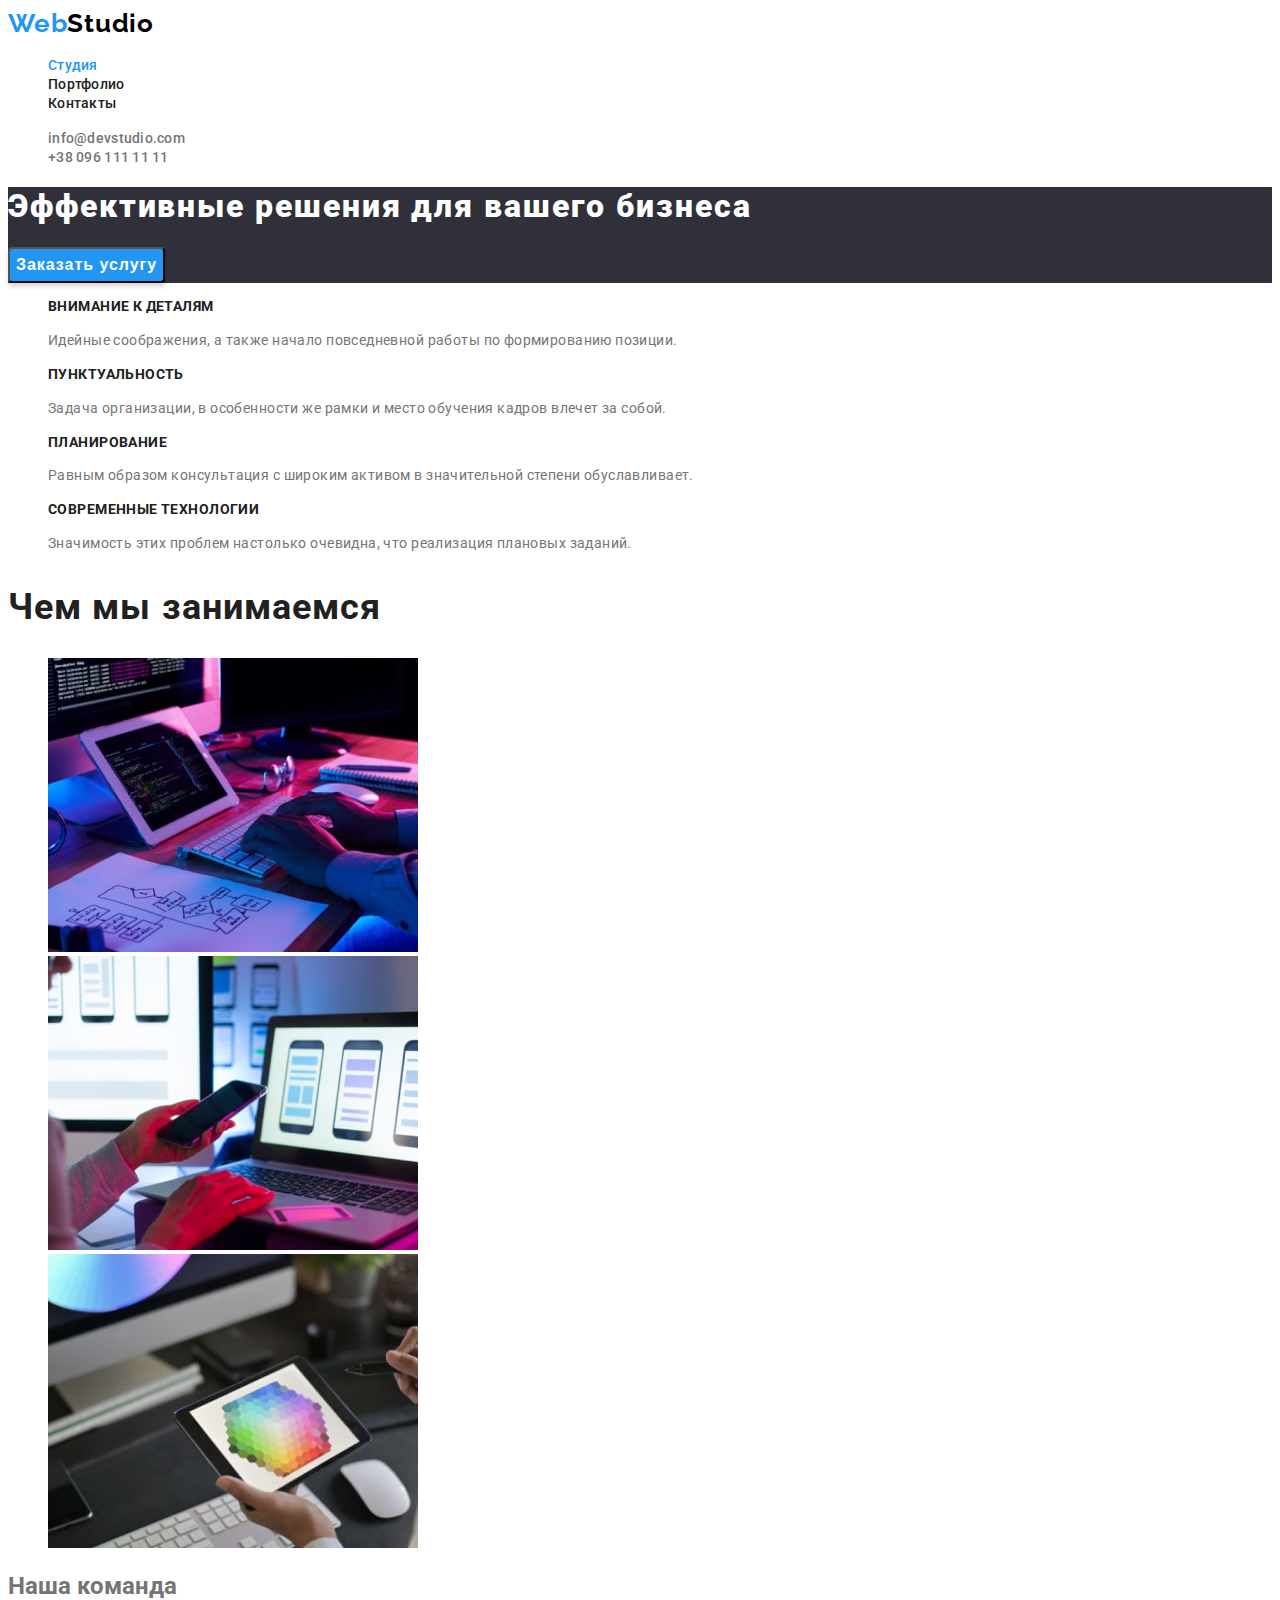
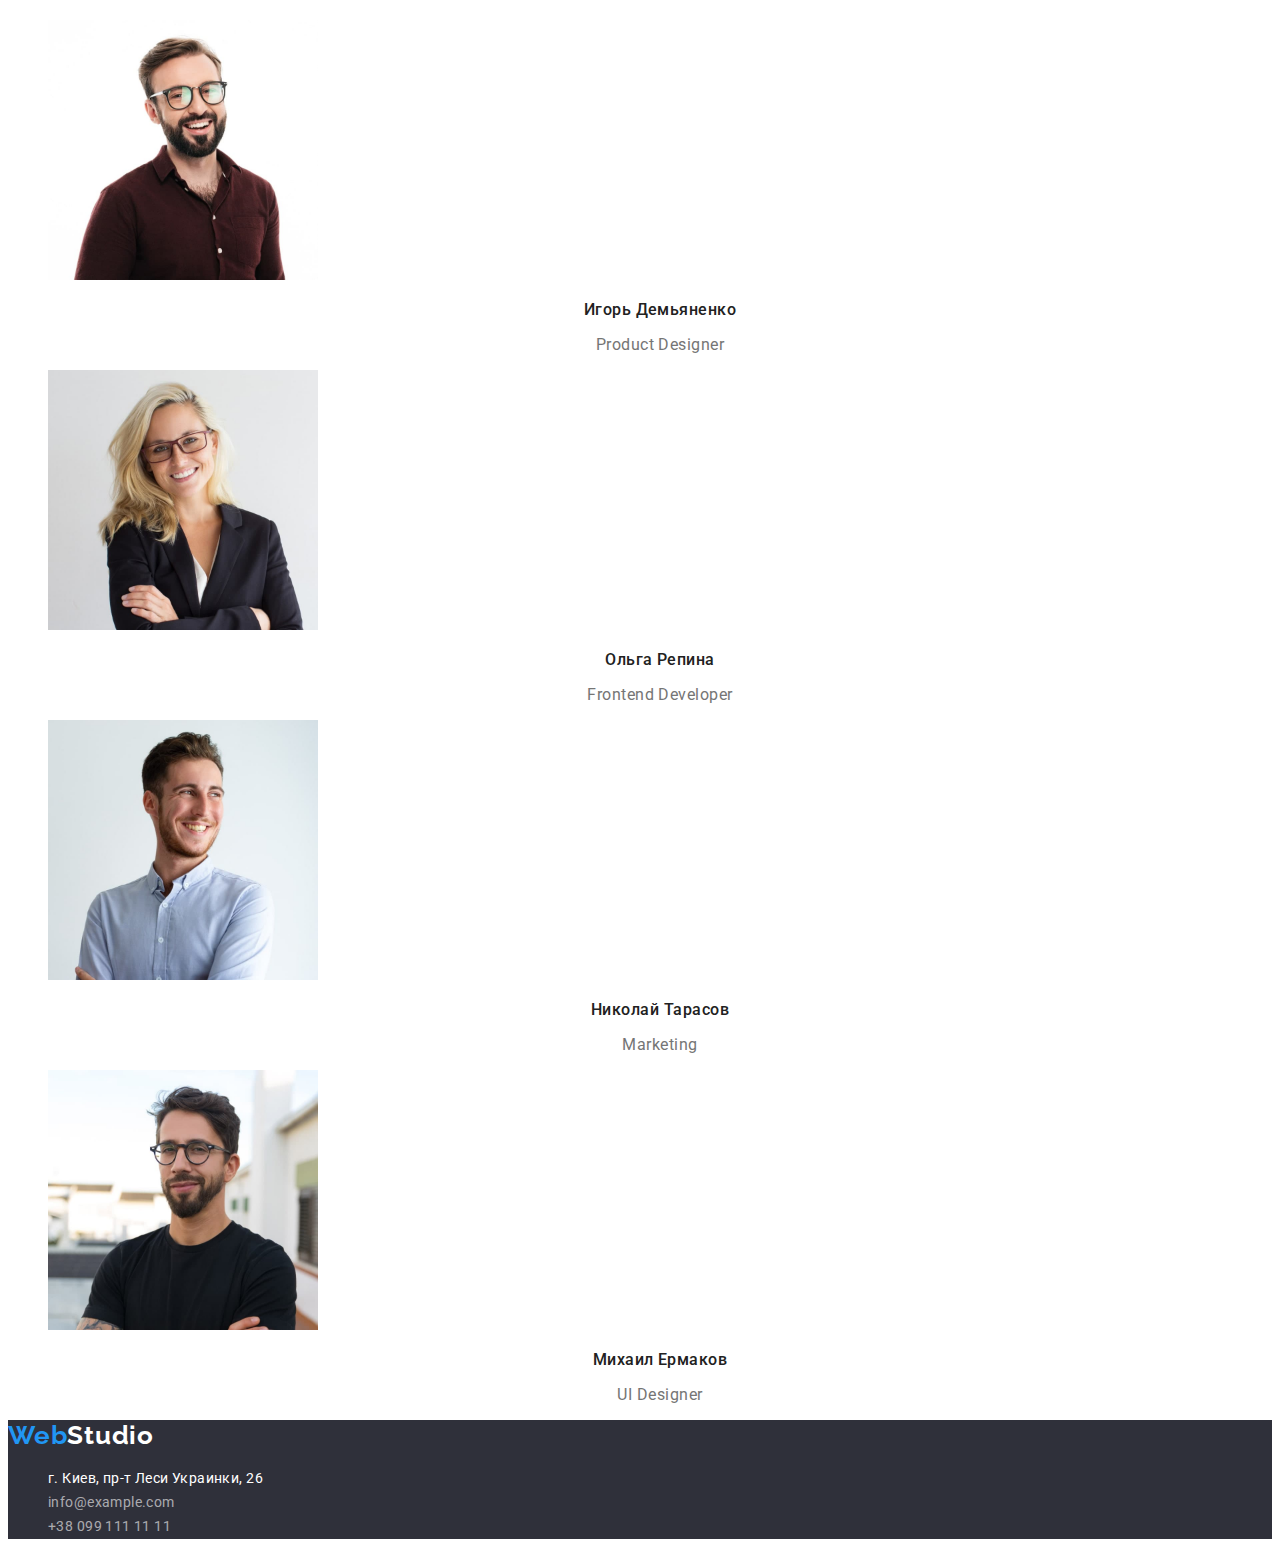
<file: index.html>
<!DOCTYPE html>
<html lang="ru">
  <head>
    <meta charset="UTF-8" />
    <meta http-equiv="X-UA-Compatible" content="IE=edge" />
    <meta name="viewport" content="width=device-width, initial-scale=1.0" />
    <title>Portfolio</title>
    <link rel="preconnect" href="https://fonts.googleapis.com" />
    <link rel="preconnect" href="https://fonts.gstatic.com" crossorigin />
    <link
      href="https://fonts.googleapis.com/css2?family=Raleway:wght@700&family=Roboto:wght@400;500;700;900&display=swap"
      rel="stylesheet"
    />
    <link
      rel="preconnect"
      href="https://cdnjs.com/libraries/modern-normalize"
    />
    <link rel="stylesheet" type="text/css" href="./css/styles.css" />
  </head>
  <body>
    <header>
      <a class="logo link" lang="en" href="./index.html"
        >Web<span class="header-logo">Studio</span></a
      >
      <nav>
        <ul>
          <li class="list">
            <a class="nav-item current link" href="./index.html">Студия</a>
          </li>
          <li class="list">
            <a class="nav-item link" href="./portfolio.html">Портфолио</a>
          </li>
          <li class="list">
            <a class="nav-item link" href="">Контакты</a>
          </li>
        </ul>
      </nav>
      <ul>
        <li class="list">
          <a class="header-contact link" href="mailto:info@devstudio.com"
            >info@devstudio.com</a
          >
        </li>
        <li class="list">
          <a class="header-contact link" href="tel:+38096111111"
            >+38 096 111 11 11</a
          >
        </li>
      </ul>
    </header>
    <main>
      <section class="title-section">
        <h1 class="main-title">Эффективные решения для вашего бизнеса</h1>
        <button type="button" class="title-button">Заказать услугу</button>
      </section>
      <section>
        <ul>
          <li class="list">
            <h2 class="advantages-title">Внимание к деталям</h2>
            <p class="advantages-text">
              Идейные соображения, а также начало повседневной работы по
              формированию позиции.
            </p>
          </li>
          <li class="list">
            <h2 class="advantages-title">Пунктуальность</h2>
            <p class="advantages-text">
              Задача организации, в особенности же рамки и место обучения кадров
              влечет за собой.
            </p>
          </li>
          <li class="list">
            <h2 class="advantages-title">Планирование</h2>
            <p class="advantages-text">
              Равным образом консультация с широким активом в значительной
              степени обуславливает.
            </p>
          </li>
          <li class="list">
            <h2 class="advantages-title">Современные технологии</h2>
            <p class="advantages-text">
              Значимость этих проблем настолько очевидна, что реализация
              плановых заданий.
            </p>
          </li>
        </ul>
      </section>
      <section>
        <h2 class="work-title">Чем мы занимаемся</h2>
        <ul>
          <li class="list">
            <img
              src="./images/coding.jpg"
              alt="coding"
              width="370"
              height="294"
            />
          </li>
          <li class="list">
            <img
              src="./images/marketing.jpg"
              alt="marketing"
              width="370"
              height="294"
            />
          </li>
          <li class="list">
            <img
              src="./images/desing.jpg"
              alt="desing"
              width="370"
              height="294"
            />
          </li>
        </ul>
      </section>
      <section>
        <h2 class="team-main-title">Наша команда</h2>
        <ul>
          <li class="list">
            <img
              src="./images/team/product.jpg"
              alt="Игорь Демьяненко"
              width="270"
              height="260"
            />
            <h3 class="team-second-title">Игорь Демьяненко</h3>
            <p class="team-text" lang="en">Product Designer</p>
          </li>
          <li class="list">
            <img
              src="./images/team/developer.jpg"
              alt="Ольга Репина"
              width="270"
              height="260"
            />
            <h3 class="team-second-title">Ольга Репина</h3>
            <p class="team-text" lang="en">Frontend Developer</p>
          </li>
          <li class="list">
            <img
              src="./images/team/marketing.jpg"
              alt="Николай Тарасов"
              width="270"
              height="260"
            />
            <h3 class="team-second-title">Николай Тарасов</h3>
            <p class="team-text" lang="en">Marketing</p>
          </li>
          <li class="list">
            <img
              src="./images/team/designer.jpg"
              alt="Михаил Ермаков"
              width="270"
              height="260"
            />
            <h3 class="team-second-title">Михаил Ермаков</h3>
            <p class="team-text" lang="en">UI Designer</p>
          </li>
        </ul>
      </section>
    </main>
    <footer class="footer">
      <a class="logo link" lang="en" href="./index.html"
        >Web<span class="footer-logo">Studio</span></a
      >
      <address>
        <ul>
          <li class="list">
            <a
              class="footer-addres-link link"
              href="https://goo.gl/maps/MXfDyZYe7NuaeCFu9"
              target="_blank"
              rel="noopener noreferrer"
              >г. Киев, пр-т Леси Украинки, 26</a
            >
          </li>
          <li class="list">
            <a class="footer-contact link" href="mailto:info@example.com"
              >info@example.com</a
            >
          </li>
          <li class="list">
            <a class="footer-contact link" href="tel:+380991111111"
              >+38 099 111 11 11</a
            >
          </li>
        </ul>
      </address>
    </footer>
  </body>
</html>
</file>
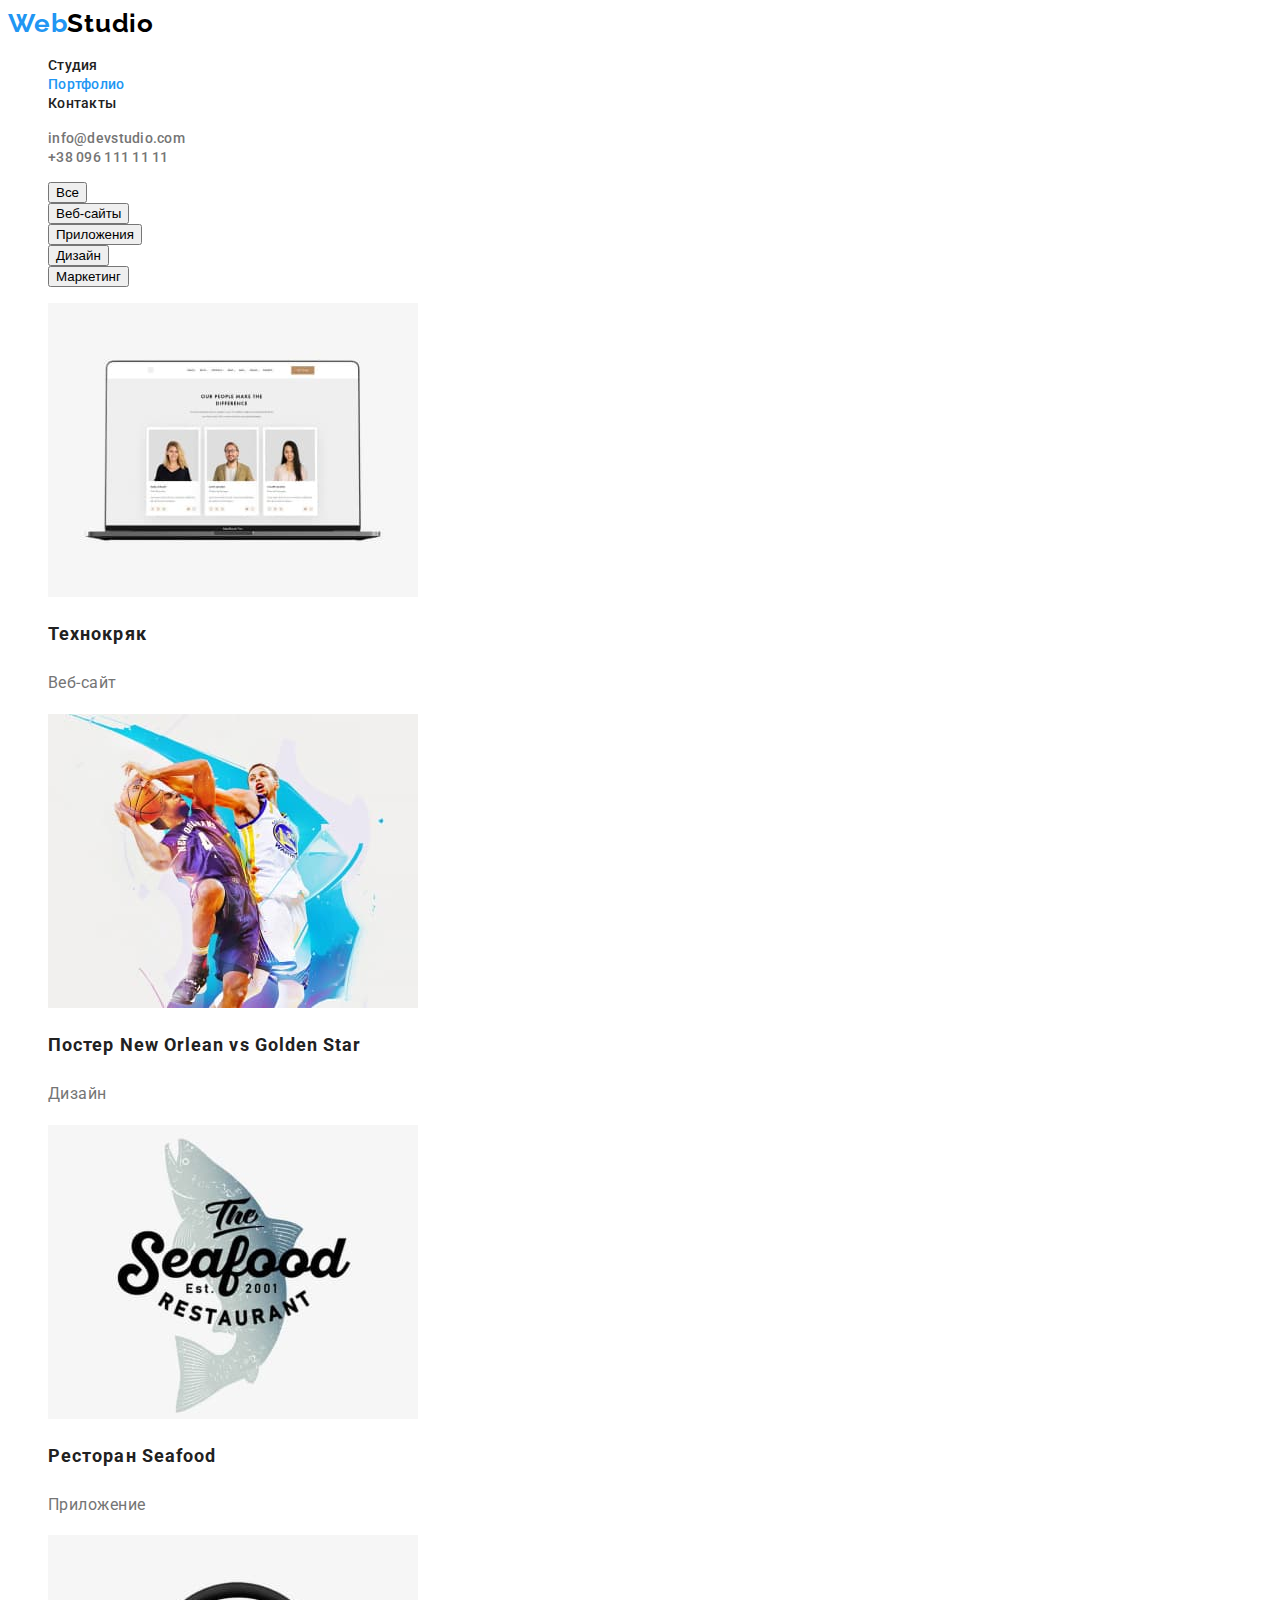
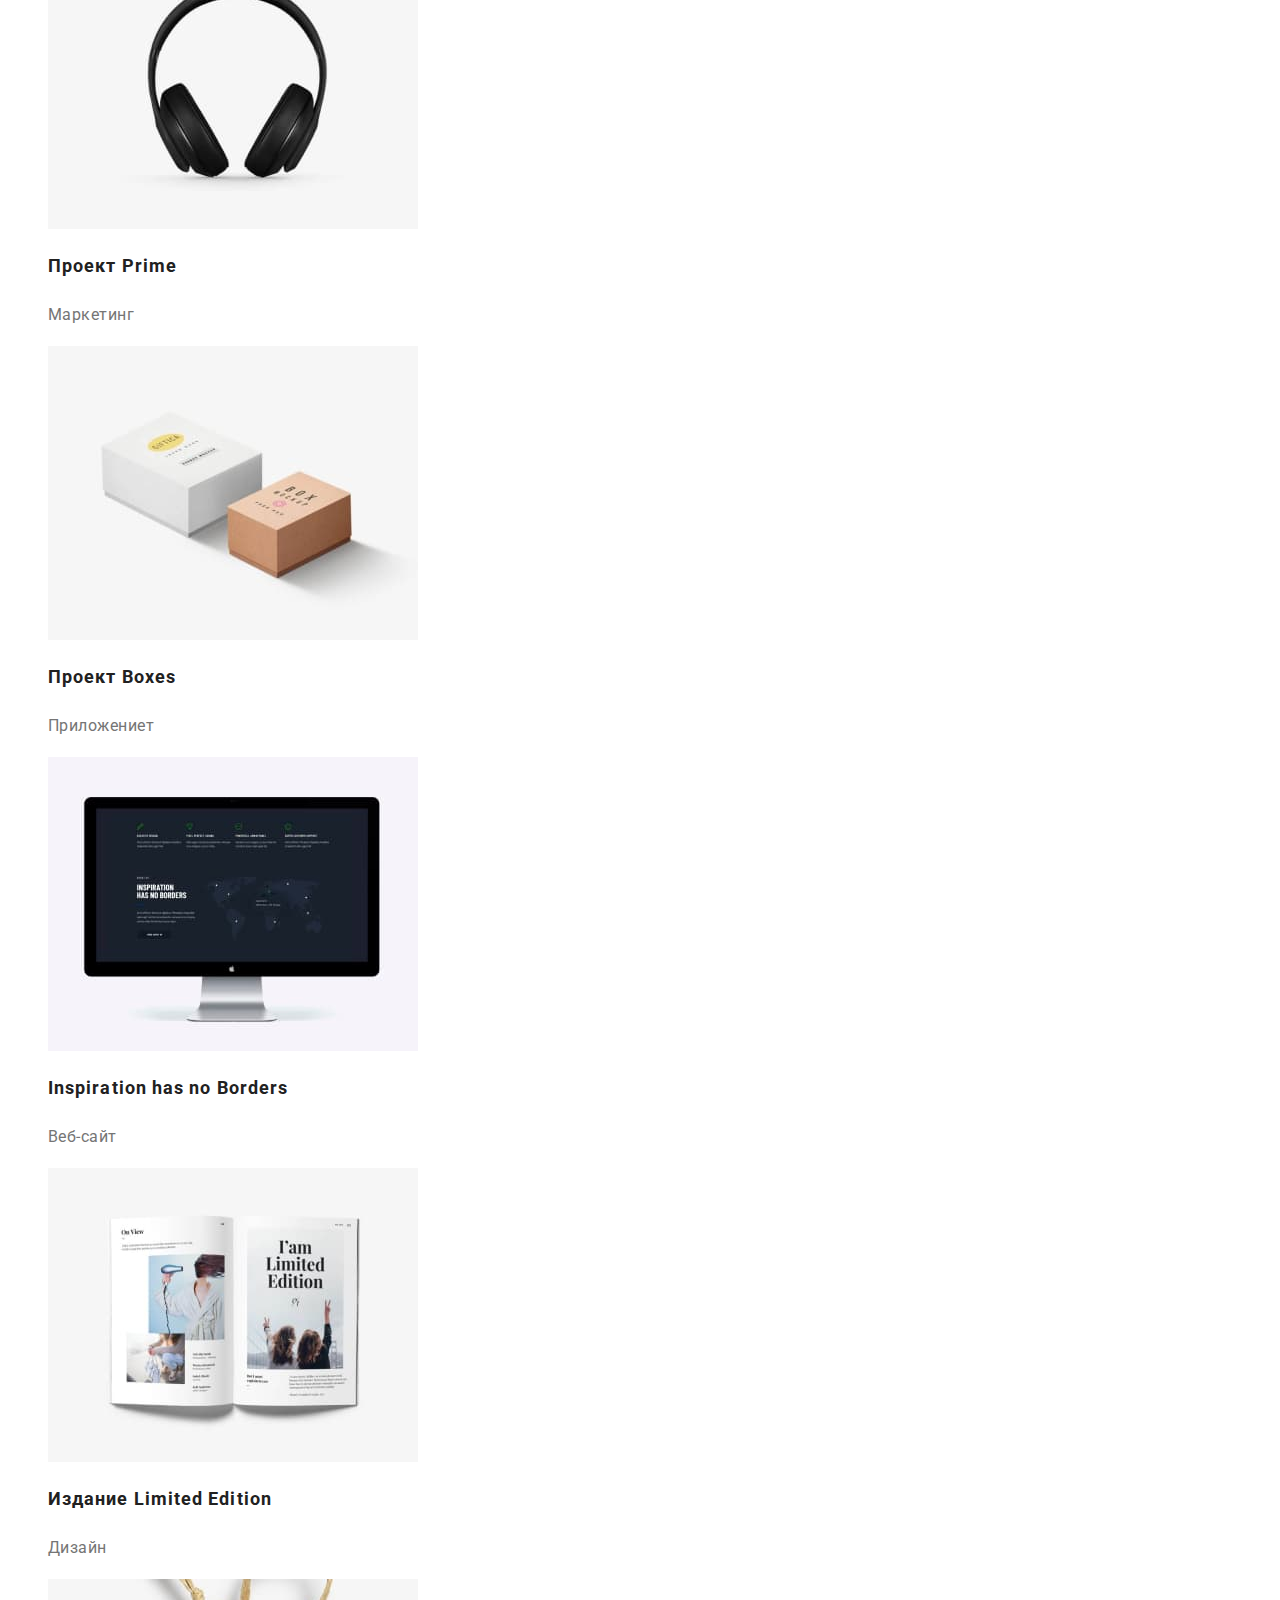
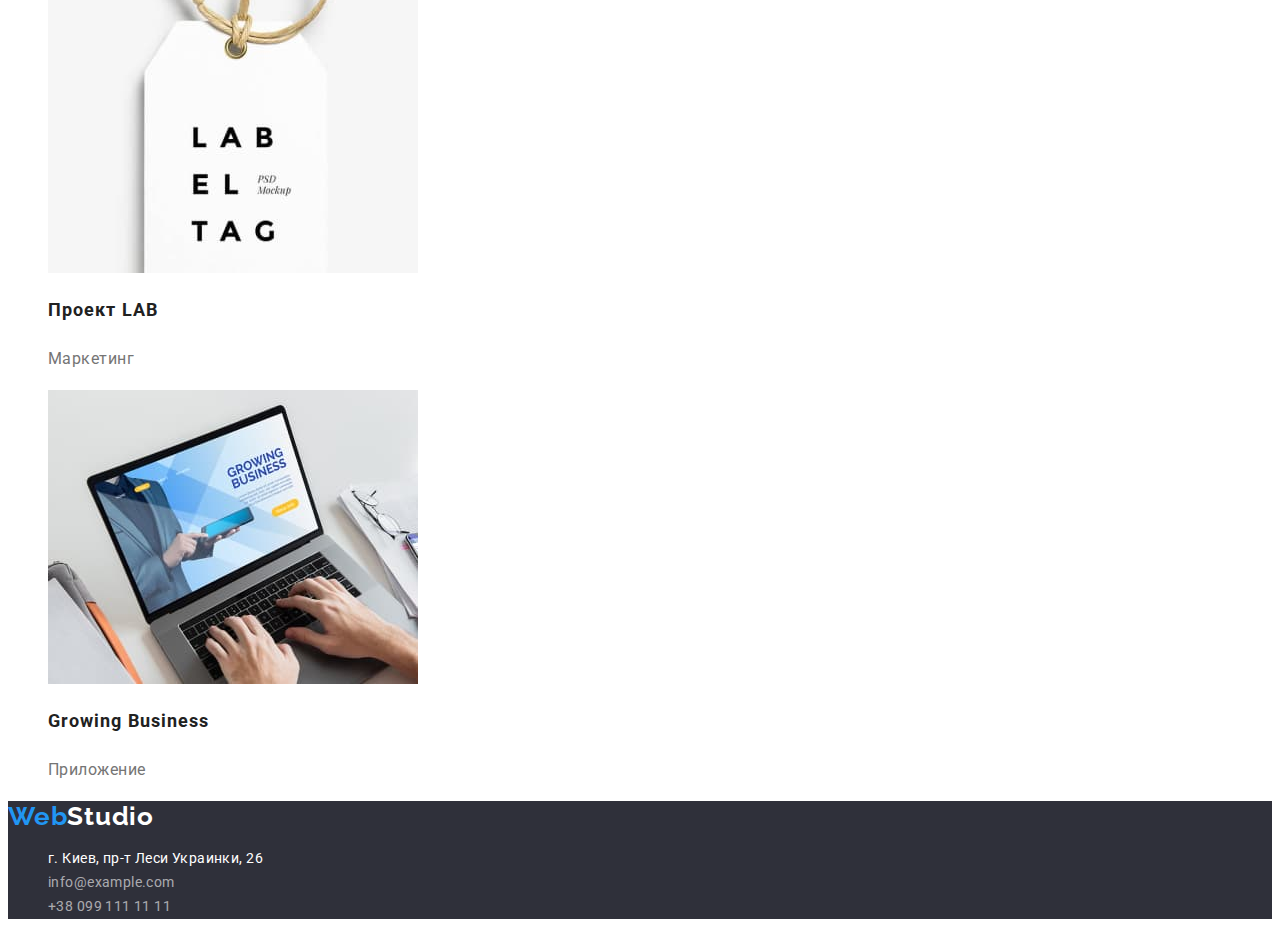
<file: portfolio.html>
<!DOCTYPE html>
<html lang="ru">
  <head>
    <meta charset="UTF-8" />
    <meta http-equiv="X-UA-Compatible" content="IE=edge" />
    <meta name="viewport" content="width=device-width, initial-scale=1.0" />
    <title>Portfolio</title>
    <link rel="preconnect" href="https://fonts.googleapis.com" />
    <link rel="preconnect" href="https://fonts.gstatic.com" crossorigin />
    <link
      href="https://fonts.googleapis.com/css2?family=Raleway:wght@700&family=Roboto:wght@400;500;700;900&display=swap"
      rel="stylesheet"
    />
    <link
      rel="preconnect"
      href="https://cdnjs.com/libraries/modern-normalize"
    />
    <link rel="stylesheet" type="text/css" href="./css/styles.css" />
  </head>
  <body>
    <header>
      <a class="logo link" lang="en" href="./index.html"
        >Web<span class="header-logo">Studio</span></a
      >
      <nav>
        <ul>
          <li class="list">
            <a class="nav-item link" href="./index.html">Студия</a>
          </li>
          <li class="list">
            <a class="nav-item current link" href="./portfolio.html"
              >Портфолио</a
            >
          </li>
          <li class="list">
            <a class="nav-item link" href="">Контакты</a>
          </li>
        </ul>
      </nav>
      <ul>
        <li class="list">
          <a class="header-contact link" href="mailto:info@devstudio.com"
            >info@devstudio.com</a
          >
        </li>
        <li class="list">
          <a class="header-contact link" href="tel:+38096111111"
            >+38 096 111 11 11</a
          >
        </li>
      </ul>
    </header>
    <main class="portfolio">
      <section>
        <h1 class="visually-hidden">Портфолио</h1>
        <ul class="filter list">
          <li>
            <button type="button" class="portfolio-button">Все</button>
          </li>
          <li>
            <button type="button" class="portfolio-button">Веб-сайты</button>
          </li>
          <li>
            <button type="button" class="portfolio-button">Приложения</button>
          </li>
          <li>
            <button type="button" class="portfolio-button">Дизайн</button>
          </li>
          <li>
            <button type="button" class="portfolio-button">Маркетинг</button>
          </li>
        </ul>
        <ul class="gallery list">
          <li>
            <img
              class="gallery-img"
              src="./images/portfolio/gallery-img-1.jpg"
              alt="Технокряк"
              width="370"
              height="294"
            />
            <h2 class="gallery-name">Технокряк</h2>
            <p class="gallery-text">Веб-сайт</p>
          </li>
          <li>
            <img
              class="gallery-img"
              src="./images/portfolio/gallery-img-2.jpg"
              alt="Постер New Orlean vs Golden Sta"
              width="370"
              height="294"
            />
            <h2 class="gallery-name">Постер New Orlean vs Golden Star</h2>
            <p class="gallery-text">Дизайн</p>
          </li>
          <li>
            <img
              class="gallery-img"
              src="./images/portfolio/gallery-img-3.jpg"
              alt="Ресторан Seafood"
              width="370"
              height="294"
            />
            <h2 class="gallery-name">Ресторан Seafood</h2>
            <p class="gallery-text">Приложение</p>
          </li>
          <li>
            <img
              class="gallery-img"
              src="./images/portfolio/gallery-img-4.jpg"
              alt="Проект Prime"
              width="370"
              height="294"
            />
            <h2 class="gallery-name">Проект Prime</h2>
            <p class="gallery-text">Маркетинг</p>
          </li>
          <li>
            <img
              class="gallery-img"
              src="./images/portfolio/gallery-img-5.jpg"
              alt="Проект Boxes"
              width="370"
              height="294"
            />
            <h2 class="gallery-name">Проект Boxes</h2>
            <p class="gallery-text">Приложениет</p>
          </li>
          <li>
            <img
              class="gallery-img"
              src="./images/portfolio/gallery-img-6.jpg"
              alt="Inspiration has no Borders"
              width="370"
              height="294"
            />
            <h2 class="gallery-name">Inspiration has no Borders</h2>
            <p class="gallery-text">Веб-сайт</p>
          </li>
          <li>
            <img
              class="gallery-img"
              src="./images/portfolio/gallery-img-7.jpg"
              alt="Издание Limited Edition"
              width="370"
              height="294"
            />
            <h2 class="gallery-name">Издание Limited Edition</h2>
            <p class="gallery-text">Дизайн</p>
          </li>
          <li>
            <img
              class="gallery-img"
              src="./images/portfolio/gallery-img-8.jpg"
              alt="Проект LAB"
              width="370"
              height="294"
            />
            <h2 class="gallery-name">Проект LAB</h2>
            <p class="gallery-text">Маркетинг</p>
          </li>
          <li>
            <img
              class="gallery-img"
              src="./images/portfolio/gallery-img-9.jpg"
              alt="Growing Business"
              width="370"
              height="294"
            />
            <h2 class="gallery-name">Growing Business</h2>
            <p class="gallery-text">Приложение</p>
          </li>
        </ul>
      </section>
    </main>
    <footer class="footer">
      <a class="logo link" lang="en" href="./index.html"
        >Web<span class="footer-logo">Studio</span></a
      >
      <address>
        <ul>
          <li class="list">
            <a
              class="footer-addres-link link"
              href="https://goo.gl/maps/MXfDyZYe7NuaeCFu9"
              target="_blank"
              rel="noopener noreferrer"
              >г. Киев, пр-т Леси Украинки, 26</a
            >
          </li>
          <li class="list">
            <a class="footer-contact link" href="mailto:info@example.com"
              >info@example.com</a
            >
          </li>
          <li class="list">
            <a class="footer-contact link" href="tel:+380991111111"
              >+38 099 111 11 11</a
            >
          </li>
        </ul>
      </address>
    </footer>
  </body>
</html>
</file>
<file: css/styles.css>
:root {
  --main-background-color: #ffffff;
  --second-background-color: #2f303a;
  --logo-color: #2196f3;
  --header-second-logo-color: #000000;
  --footer-second-logo-color: #ffffff;
  --main-title-color: #ffffff;
  --second-title-color: #212121;
  --main-text-color: #757575;
  --accent-color: #2196f3;
  --navigation-link-color: #212121;
  --contact-link-color: #757575;
  --button-background-color: #f5f4fa;
  --button-text-color: #212121;
  --accent-button-background-color: #2196f3;
  --accent-button-text-color: #ffffff;
}

body {
  font-family: "Roboto", sans-serif;
  background-color: var(--main-background-color);
  color: var(--main-text-color);
}

.list {
  list-style: none;
}

.link {
  text-decoration: none;
}

.visually-hidden {
  position: absolute;
  width: 1px;
  height: 1px;
  margin: -1px;
  padding: 0;
  overflow: hidden;
  border: 0;
  clip: rect(0 0 0 0);
}

/* -------------header------------- */

.logo {
  font-family: Raleway;
  font-weight: 700;
  font-size: 26px;
  line-height: 1.19;
  letter-spacing: 0.03em;
  color: var(--logo-color);
}
.header-logo {
  color: var(--header-second-logo-color);
}

.nav-item {
  font-weight: 500;
  font-size: 14px;
  line-height: 1.14;
  letter-spacing: 0.02em;
  color: var(--navigation-link-color);
}

.current {
  color: var(--accent-color);
}

.header-contact {
  font-weight: 500;
  font-size: 14px;
  line-height: 1.14;
  letter-spacing: 0.02em;
  color: var(--contact-link-color);
}

.nav-item:focus,
.nav-item:hover {
  color: var(--accent-color);
}

.header-contact:hover,
.header-contact:focus {
  color: var(--accent-color);
}

/* --------------section title page------------- */

.title-section {
  background-color: var(--second-background-color);
}

.main-title {
  font-family: Roboto;
  font-weight: 900;
  font-size: 1.36;
  letter-spacing: 0.06em;
  color: var(--main-title-color);
}

.title-button {
  font-weight: bold;
  font-size: 16px;
  line-height: 1.87;
  align-items: center;
  text-align: center;
  letter-spacing: 0.06em;
  color: var(--main-title-color);
  background-color: #2196f3;
  box-shadow: 0px 4px 4px rgba(0, 0, 0, 0.15);
  border-radius: 4px;
}

.title-button:focus,
.title-button:hover {
  cursor: pointer;
}

/* --------------section advatages------------- */

.advantages-title {
  font-weight: 700;
  font-size: 14px;
  line-height: 1.14;
  letter-spacing: 0.03em;
  text-transform: uppercase;
  color: var(--second-title-color);
}

.advantages-text {
  font-size: 14px;
  line-height: 1.71;
  letter-spacing: 0.03em;
  color: var(--main-text-color);
}

/* --------------section work------------- */

.work-title {
  font-weight: 700;
  font-size: 36px;
  line-height: 1.17;
  letter-spacing: 0.03em;
  color: var(--second-title-color);
}

/* --------------section team------------- */

.team-title {
  font-weight: 700;
  font-size: 36px;
  line-height: 1.17;
  letter-spacing: 0.03em;
  color: var(--second-title-color);
}

.team-second-title {
  font-weight: 500;
  font-size: 16px;
  line-height: 1.19;
  text-align: center;
  letter-spacing: 0.03em;
  color: var(--second-title-color);
}

.team-text {
  font-size: 16px;
  line-height: 1.19;
  text-align: center;
  letter-spacing: 0.03em;
  color: var(--main-text-color);
}

/* --------------footer------------- */

.footer {
  background-color: var(--second-background-color);
}

.footer-logo {
  color: var(--footer-second-logo-color);
}

.footer-addres-link {
  font-style: normal;
  font-size: 14px;
  line-height: 1.71;
  letter-spacing: 0.03em;
  color: #ffffff;
}

.footer-contact {
  font-style: normal;
  font-size: 14px;
  line-height: 1.71;
  letter-spacing: 0.03em;
  color: rgba(255, 255, 255, 0.6);
}

/* --------------portfolio------------- */

.portfolio-button:focus,
.portfolio-button:hover {
  background-color: var(--accent-button-background-color);
  color: var(--accent-button-text-color);
  cursor: pointer;
}

.gallery-name {
  font-weight: bold;
  font-size: 18px;
  line-height: 2;
  letter-spacing: 0.06em;
  color: var(--second-title-color);
}

.gallery-text {
  font-size: 16px;
  line-height: 1.87;
  letter-spacing: 0.03em;
  color: var(--main-text-color);
}
</file>
